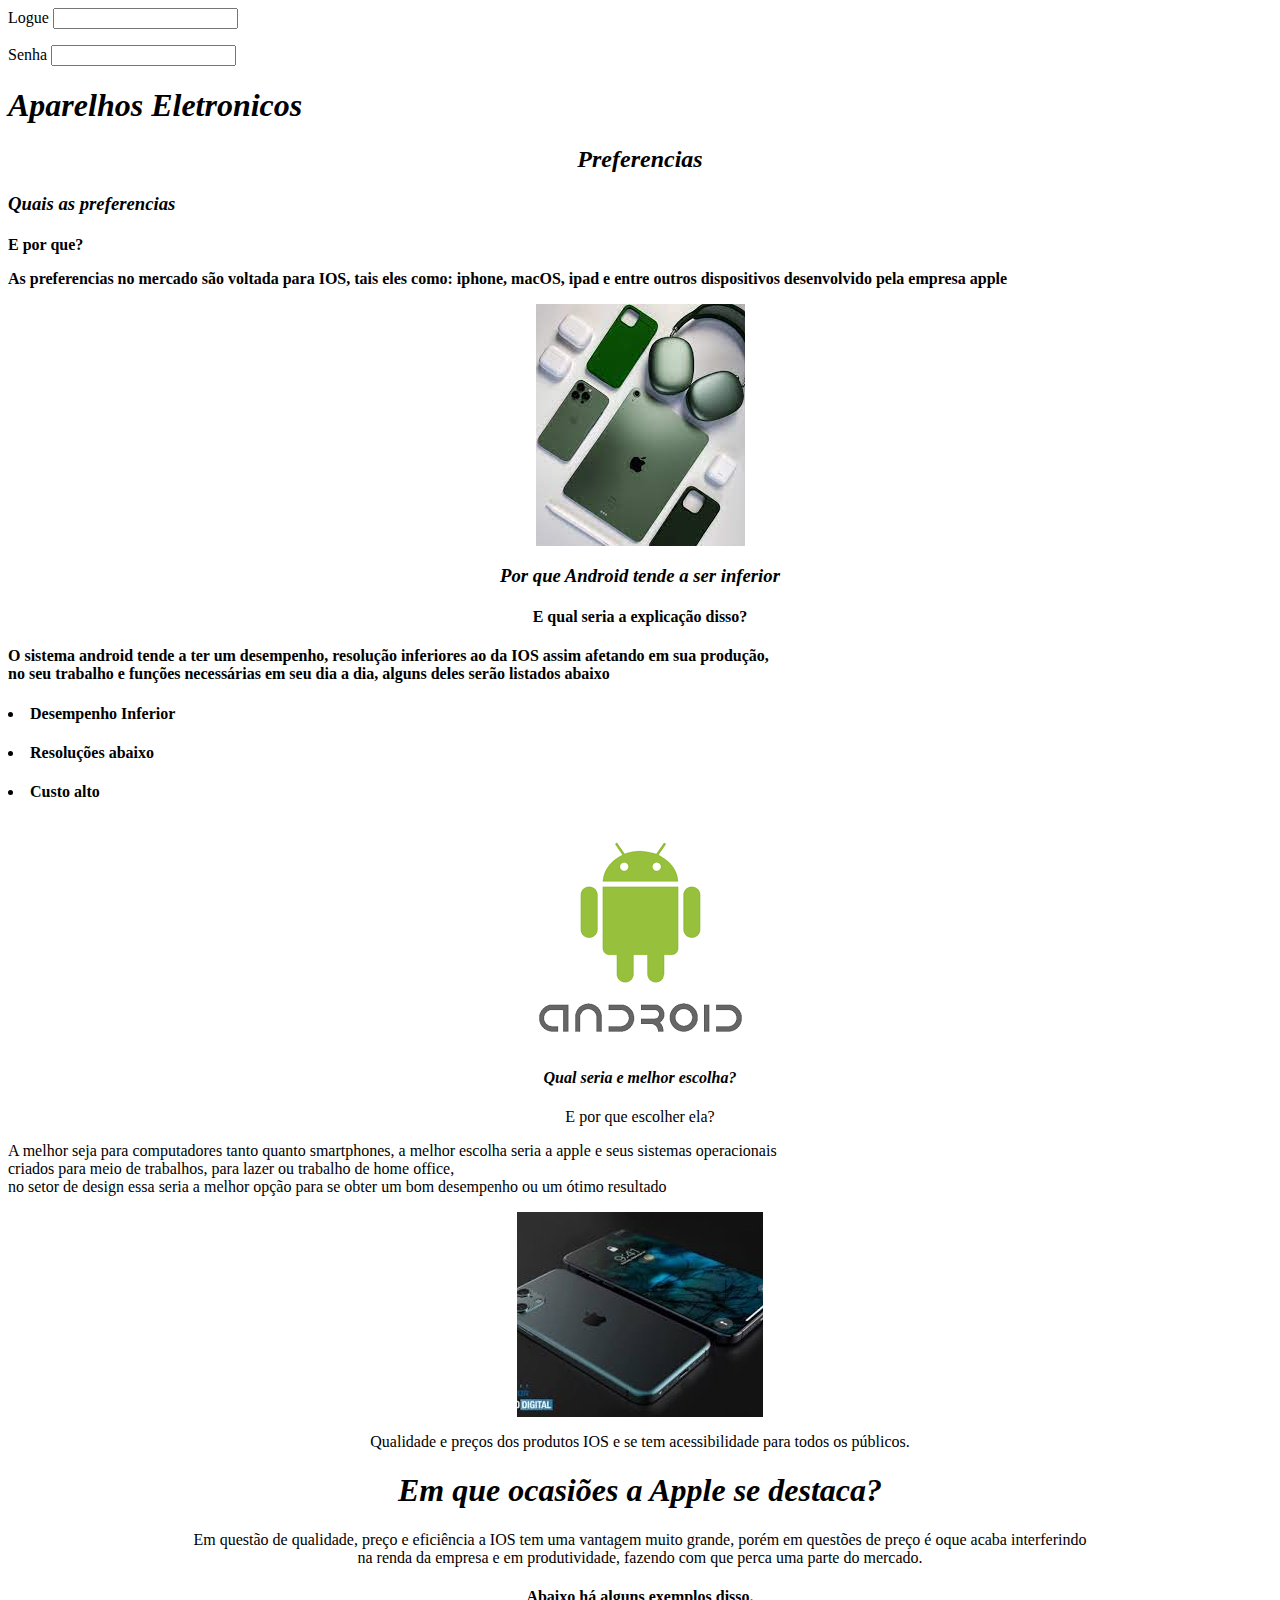
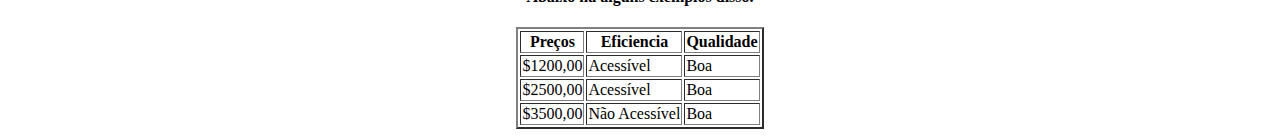
<file: index.html>
<html>

<head>
  <meta charset="UTF-8">
  <title> Aparelhos Eletronicos </title>
  <!-- Sobre Jogos-->
  <form> Logue <input> </form>
  <label> Senha </label>
  <input>
</head>

<body>
  <h1><i> Aparelhos Eletronicos </i> </h1>
  <!--Prefrencias de Jogos-->
  <center>
    <h2> <i>Preferencias </i> </h2>
  </center>
  <h3> <i>Quais as preferencias</i> </h3>
  <h4> E por que?
    <p>
    <section> As preferencias no mercado são voltada para IOS, tais eles como: iphone, macOS, ipad e entre outros
      dispositivos desenvolvido pela empresa apple </p>
    </section>
    <!--Imagens-->
    <center>
    <img src="/IMAGENS SITE/ios.jpg">
    </center>
    <center>
      <h3> <i>Por que Android tende a ser inferior </i></h3>
      <h4>E qual seria a explicação disso? </h4>
    </center>
    <section> O sistema android tende a ter um desempenho, resolução <strong>inferiores ao da IOS</strong> assim
      afetando em sua produção,<br> no seu trabalho e funções necessárias em seu dia a dia, alguns deles serão listados
      abaixo</section>
    <h4>
      <li> Desempenho Inferior </li>
    </h4>
    <h4>
      <li> Resoluções abaixo </li>
    </h4>
    <h4>
      <li> Custo alto </li>
    </h4>
    <center>
<IMG SRC="/IMAGENS SITE/android.png">
  </center>
    <center>
      <!--Explicação-->
      <h4><I>Qual seria e melhor escolha?</I> </h4>
      <p> E por que escolher ela? </p>
    </center>
    <section>
      <p> A melhor seja para computadores tanto quanto smartphones, a melhor escolha seria a apple e seus sistemas
        operacionais<br>
        criados para meio de trabalhos, para lazer ou trabalho de home office,<br>
        no setor de design essa seria a melhor opção para se obter um bom desempenho ou um ótimo resultado</p>
    </section>
    <center>
    <img src="/IMAGENS SITE/i1.jpg">
    </center>
    <Center>
    <table border="2">
      <tr>
        <!--Qualidade-->
        <section>
          <p> Qualidade e preços dos produtos IOS e se tem acessibilidade para todos os públicos. </p>
        </section>
        <!--Referente ao exercicio sobre tabela-->
        <th> Preços </th>
        <th>Eficiencia </th>
        <th> Qualidade </th>
        <!--tabela-->
      </tr>
      <td> $1200,00 </td>
      <td> Acessível</td>
      <td> Boa </td>
      </tr>
      <td> $2500,00 </td>
      <td> Acessível </td>
      <td> Boa </td>
      </tr>
      <td>$3500,00 </td>
      <td> Não Acessível </td>
      <td>Boa</td>
     </Center>
      
      </tr>
      <center>
        <!--Apple Sistemas-->
        <h1> <i>Em que ocasiões a Apple se destaca? </i></h1>
      </center>
      <section> Em questão de qualidade, preço e eficiência a IOS tem uma vantagem muito grande, porém em questões de
        preço é oque acaba interferindo<br>
        na renda da empresa e em produtividade, fazendo com que perca uma parte do mercado. </section>
      <h4> Abaixo há alguns exemplos disso. </h4>
      </table>
      </h4>
    </hr>
</file>
